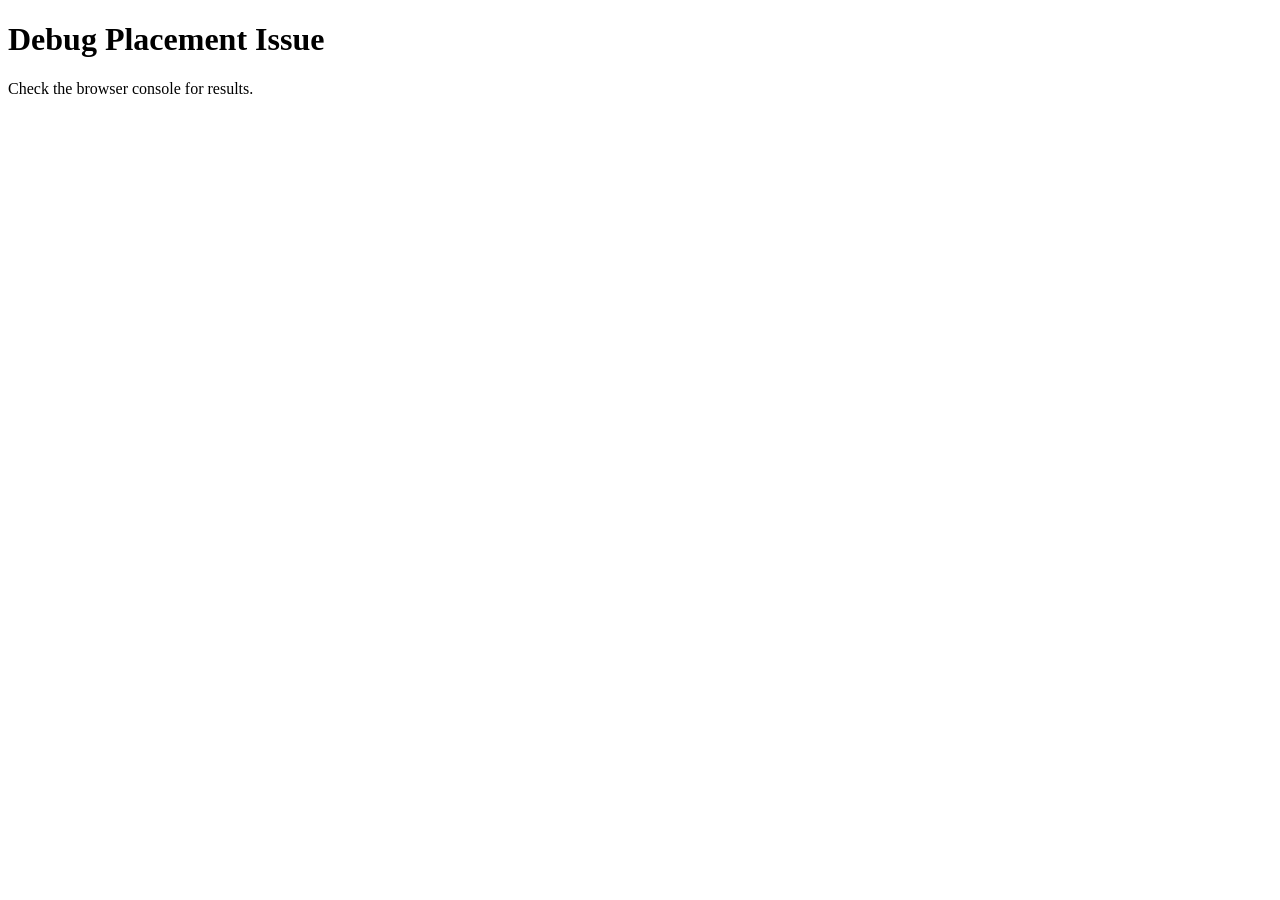
<file: ui/debug_placement.html>
<!DOCTYPE html>
<html>
<head>
    <title>Debug Placement Issue</title>
    <script>
        // Test the placement logic
        function testPlacementLogic() {
            // Simulate legal actions from server
            const legalActions = [
                {
                    "corner": 0,
                    "player": 0,
                    "type": "BUILD_INITIAL_SETTLEMENT"
                },
                {
                    "corner": 1,
                    "player": 0,
                    "type": "BUILD_INITIAL_SETTLEMENT"
                }
            ];
            
            console.log("Legal Actions:", legalActions);
            
            // Test the filter logic
            const mode = 'settlement';
            const validPlacements = legalActions
                .filter(a => a.type === 'BUILD_SETTLEMENT' || a.type === 'BUILD_INITIAL_SETTLEMENT')
                .map(a => ({ type: 'corner', id: a.corner, action: a }));
                
            console.log("Valid Placements:", validPlacements);
            
            // Check if we have valid placements
            if (validPlacements.length > 0) {
                console.log("✅ Placement logic works!");
                console.log("First placement ID:", validPlacements[0].id);
            } else {
                console.log("❌ No valid placements found!");
            }
        }
        
        window.onload = testPlacementLogic;
    </script>
</head>
<body>
    <h1>Debug Placement Issue</h1>
    <p>Check the browser console for results.</p>
</body>
</html>
</file>
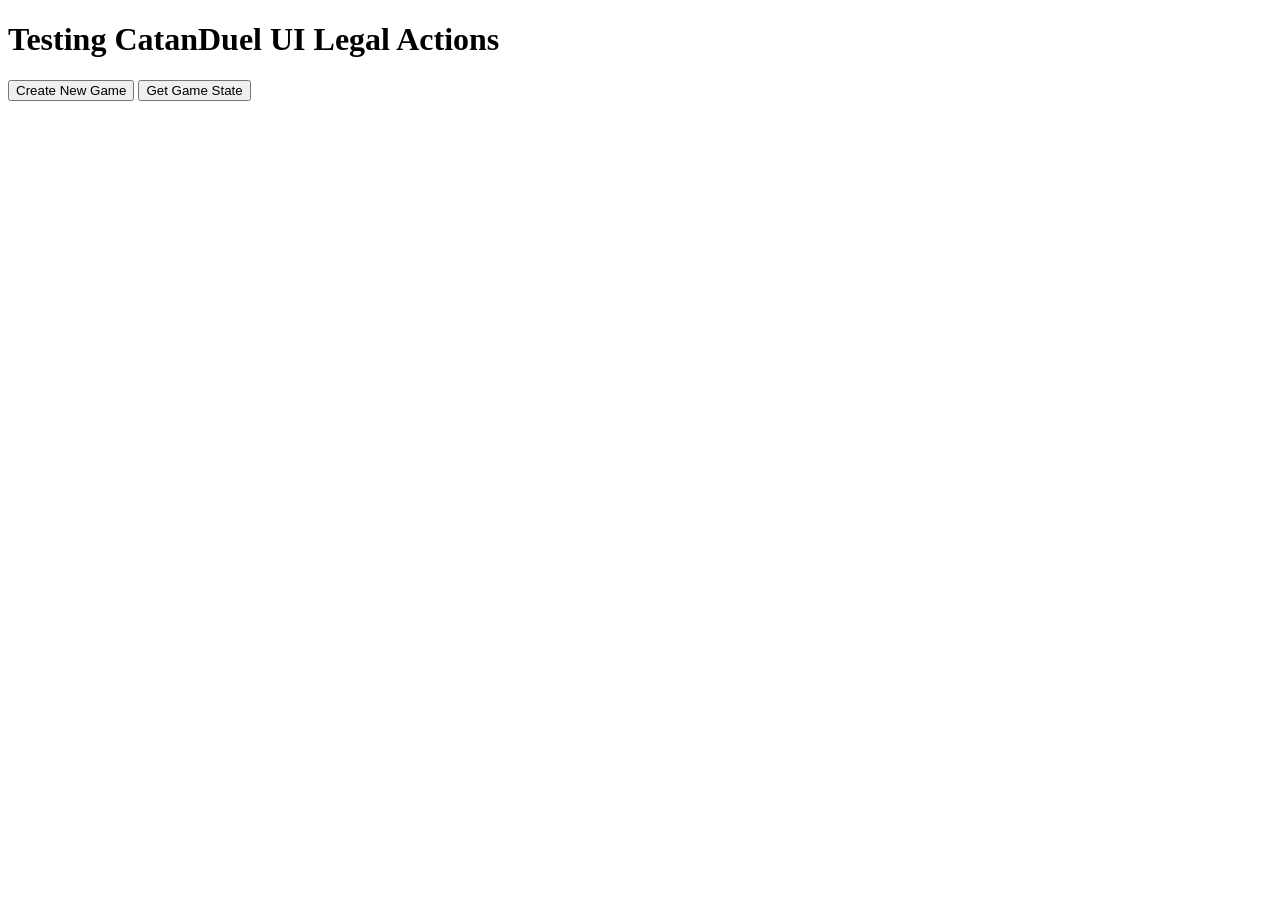
<file: ui/test_ui_actions.html>
<!DOCTYPE html>
<html>
<head>
    <title>Test UI Actions</title>
</head>
<body>
    <h1>Testing CatanDuel UI Legal Actions</h1>
    <button onclick="createGame()">Create New Game</button>
    <button onclick="getState()">Get Game State</button>
    <pre id="output"></pre>

    <script>
        let gameId = null;
        const output = document.getElementById('output');

        async function createGame() {
            try {
                const response = await fetch('http://localhost:5555/api/new_game', {
                    method: 'POST',
                    headers: { 'Content-Type': 'application/json' },
                    body: JSON.stringify({})
                });
                const data = await response.json();
                gameId = data.game_id;
                
                output.textContent = 'New Game Created:\n';
                output.textContent += 'Game ID: ' + gameId + '\n';
                output.textContent += 'Current Player: ' + data.state.current_player + '\n';
                output.textContent += 'Setup Phase: ' + data.state.setup_phase + '\n';
                output.textContent += '\nLegal Actions (' + data.legal_actions.length + '):\n';
                data.legal_actions.slice(0, 5).forEach((action, i) => {
                    output.textContent += JSON.stringify(action, null, 2) + '\n';
                });
            } catch (error) {
                output.textContent = 'Error: ' + error.message;
            }
        }

        async function getState() {
            if (!gameId) {
                output.textContent = 'No game created yet!';
                return;
            }
            
            try {
                const response = await fetch(`http://localhost:5555/api/game_state/${gameId}`);
                const data = await response.json();
                
                output.textContent = 'Game State:\n';
                output.textContent += 'Current Player: ' + data.state.current_player + '\n';
                output.textContent += 'Setup Phase: ' + data.state.setup_phase + '\n';
                output.textContent += 'AI Thinking: ' + data.ai_thinking + '\n';
                output.textContent += '\nLegal Actions (' + data.legal_actions.length + '):\n';
                data.legal_actions.slice(0, 5).forEach((action, i) => {
                    output.textContent += JSON.stringify(action, null, 2) + '\n';
                });
            } catch (error) {
                output.textContent = 'Error: ' + error.message;
            }
        }
    </script>
</body>
</html>
</file>
